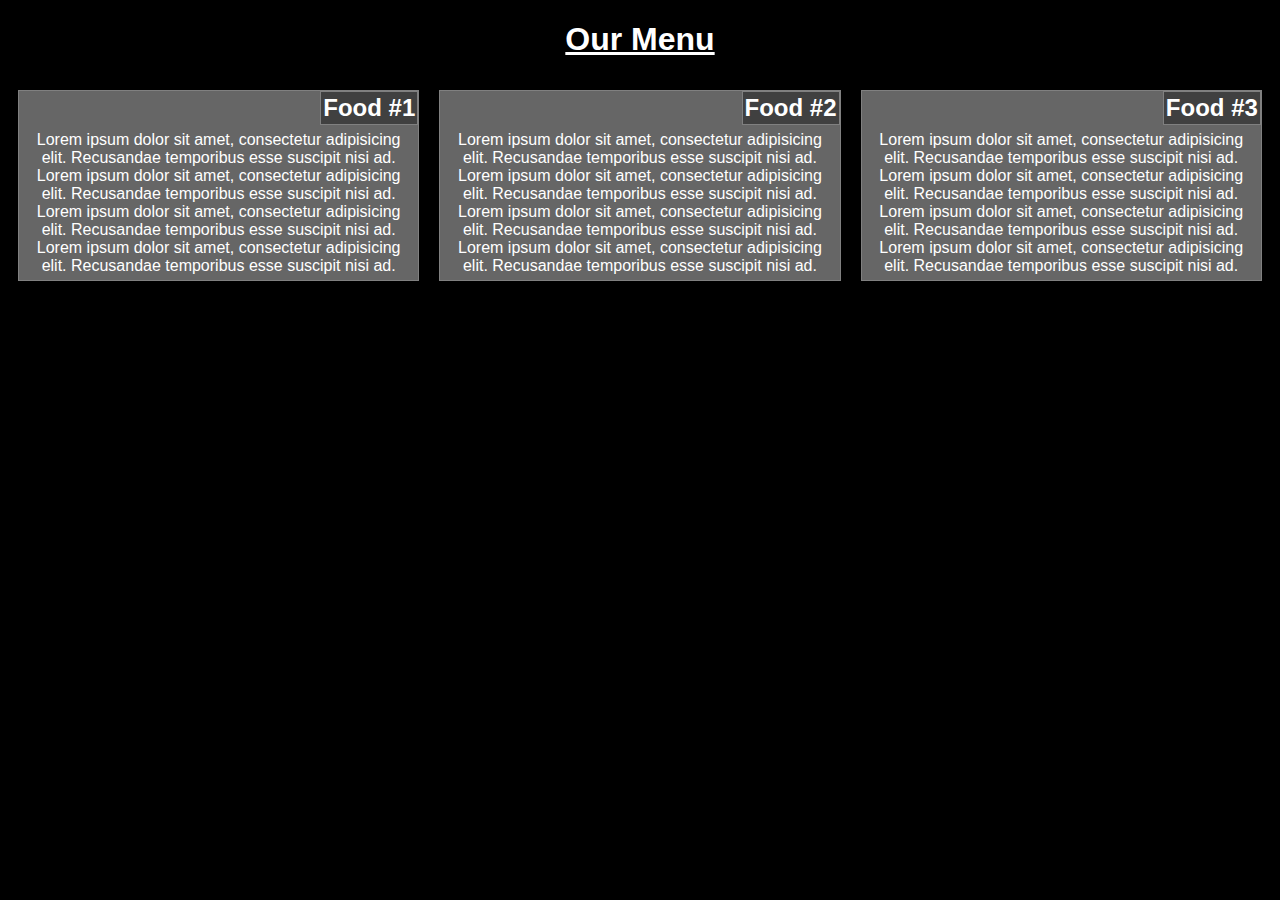
<file: assignments/assignment2/index.html>
<!DOCTYPE html>
<html lang="en">
<head>
    <meta charset="UTF-8">
    <meta name="viewport" content="width=device-width, initial-scale=1">
    <title>Assignment Two</title>
    <link rel="stylesheet" href="css/styles.css">
</head>
<body>
    <a href="../../index.html">
        <h1>Our Menu</h1>
    </a>
    <div class="col-lg-4 col-md-6 col-sl-12">
        <section class="container" id="sec1">
            <h2>Food #1</h2>
            <p>Lorem ipsum dolor sit amet, consectetur adipisicing elit. Recusandae temporibus esse suscipit nisi ad. Lorem
                ipsum dolor sit amet, consectetur adipisicing elit. Recusandae temporibus esse suscipit nisi ad. Lorem ipsum
                dolor sit amet, consectetur adipisicing elit. Recusandae temporibus esse suscipit nisi ad. Lorem ipsum
                dolor sit amet, consectetur adipisicing elit. Recusandae temporibus esse suscipit nisi ad.</p>
        </section>
    </div>
    <div class="col-lg-4 col-md-6 col-sl-12">
        <section class="container" id="sec2">
            <h2>Food #2</h2>
            <p>Lorem ipsum dolor sit amet, consectetur adipisicing elit. Recusandae temporibus esse suscipit nisi ad. Lorem
                ipsum dolor sit amet, consectetur adipisicing elit. Recusandae temporibus esse suscipit nisi ad. Lorem ipsum
                dolor sit amet, consectetur adipisicing elit. Recusandae temporibus esse suscipit nisi ad. Lorem ipsum
                dolor sit amet, consectetur adipisicing elit. Recusandae temporibus esse suscipit nisi ad.</p>
        </section>
    </div>
    <div class="col-lg-4 col-md-12 col-sl-12">
        <section class="container" id="sec3">
            <h2>Food #3</h2>
            <p>Lorem ipsum dolor sit amet, consectetur adipisicing elit. Recusandae temporibus esse suscipit nisi ad. Lorem
                ipsum dolor sit amet, consectetur adipisicing elit. Recusandae temporibus esse suscipit nisi ad. Lorem ipsum
                dolor sit amet, consectetur adipisicing elit. Recusandae temporibus esse suscipit nisi ad. Lorem ipsum
                dolor sit amet, consectetur adipisicing elit. Recusandae temporibus esse suscipit nisi ad.</p>
        </section>
    </div>

</body>
</html>
</file>
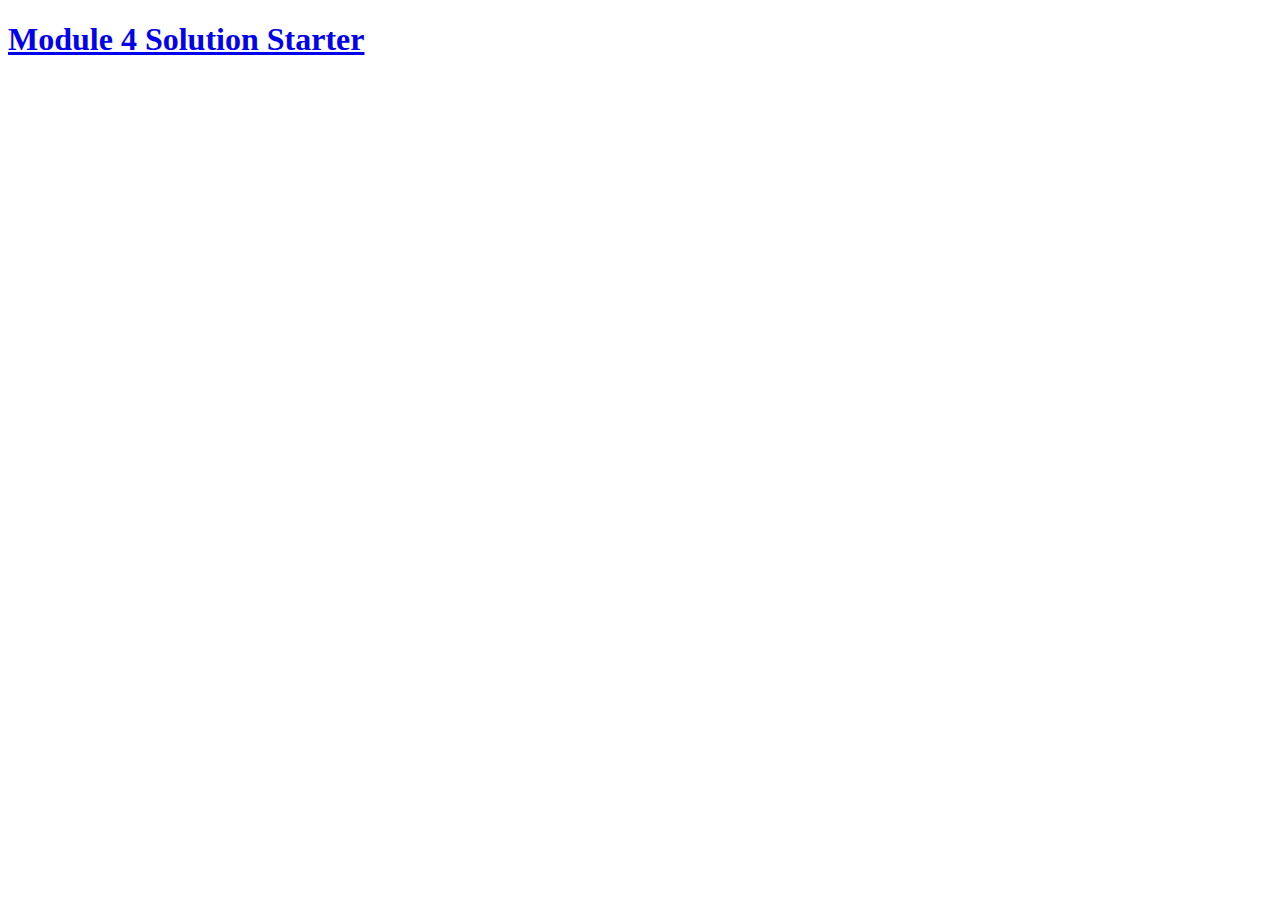
<file: assignments/assignment4/index.html>
<!DOCTYPE html>
<html>
<head>
  <meta charset="utf-8">
  <title>Module 4 Solution Starter</title>
  <script>
    var names = []; // DO NOT REMOVE
  </script>
  <script src="SpeakHello.js"></script>
  <script src="SpeakGoodBye.js"></script>
  <script src="script.js"></script>
</head>
<body>
  <a href="../../index.html">
    <h1>Module 4 Solution Starter</h1>
  </a>
</body>
</html>
</file>
<file: assignments/assignment2/css/styles.css>
/********** Base styles **********/
* {
  box-sizing: border-box;
  text-align: center;
  font-family: Helvetica;
  background: black;
  color: white;
}
a h1 {
  color: white;

}

section {
  background: #666666;
  position: relative;
  margin: 10px;
  border: 1px solid grey;
}

h2 {
  background: #404040;
  position: absolute;
  margin: 0px;
  padding: 2px;
  top: 0px;
  right: 0px;
  border: 1px solid grey;
}

p {
  margin-top: 35px;
  margin-bottom: 0px;
  padding: 5px;
  color: white;
  background: #666666;
}

/* Simple Responsive Framework. */
.row {
  width: 100%;
}

/********** Large devices only **********/
@media (min-width: 992px) {
  .col-lg-1, .col-lg-2, .col-lg-3, .col-lg-4, .col-lg-5, .col-lg-6, .col-lg-7, .col-lg-8, .col-lg-9, .col-lg-10, .col-lg-11, .col-lg-12 {
    float: left;
  }
  .col-lg-1 {
    width: 8.33%;
  }
  .col-lg-2 {
    width: 16.66%;
  }
  .col-lg-3 {
    width: 25%;
  }
  .col-lg-4 {
    width: 33.33%;
  }
  .col-lg-5 {
    width: 41.66%;
  }
  .col-lg-6 {
    width: 50%;
  }
  .col-lg-7 {
    width: 58.33%;
  }
  .col-lg-8 {
    width: 66.66%;
  }
  .col-lg-9 {
    width: 74.99%;
  }
  .col-lg-10 {
    width: 83.33%;
  }
  .col-lg-11 {
    width: 91.66%;
  }
  .col-lg-12 {
    width: 100%;
  }
}

/********** Medium devices only **********/
@media (min-width: 768px) and (max-width: 991px) {
  .col-md-1, .col-md-2, .col-md-3, .col-md-4, .col-md-5, .col-md-6, .col-md-7, .col-md-8, .col-md-9, .col-md-10, .col-md-11, .col-md-12 {
    float: left;
  }
  .col-md-1 {
    width: 8.33%;
  }
  .col-md-2 {
    width: 16.66%;
  }
  .col-md-3 {
    width: 25%;
  }
  .col-md-4 {
    width: 33.33%;
  }
  .col-md-5 {
    width: 41.66%;
  }
  .col-md-6 {
    width: 50%;
  }
  .col-md-7 {
    width: 58.33%;
  }
  .col-md-8 {
    width: 66.66%;
  }
  .col-md-9 {
    width: 74.99%;
  }
  .col-md-10 {
    width: 83.33%;
  }
  .col-md-11 {
    width: 91.66%;
  }
  .col-md-12 {
    width: 100%;
  }
}

/********** Small devices only **********/
@media (max-width: 767px) {
  .col-sl-1, .col-sl-2, .col-sl-3, .col-sl-4, .col-sl-5, .col-sl-6, .col-sl-7, .col-sl-8, .col-sl-9, .col-sl-10, .col-sl-11, .col-sl-12 {
    float: left;
  }
  .col-sl-1 {
    width: 8.33%;
  }
  .col-sl-2 {
    width: 16.66%;
  }
  .col-sl-3 {
    width: 25%;
  }
  .col-sl-4 {
    width: 33.33%;
  }
  .col-sl-5 {
    width: 41.66%;
  }
  .col-sl-6 {
    width: 50%;
  }
  .col-sl-7 {
    width: 58.33%;
  }
  .col-sl-8 {
    width: 66.66%;
  }
  .col-sl-9 {
    width: 74.99%;
  }
  .col-sl-10 {
    width: 83.33%;
  }
  .col-sl-11 {
    width: 91.66%;
  }
  .col-sl-12 {
    width: 100%;
  }
}
</file>
